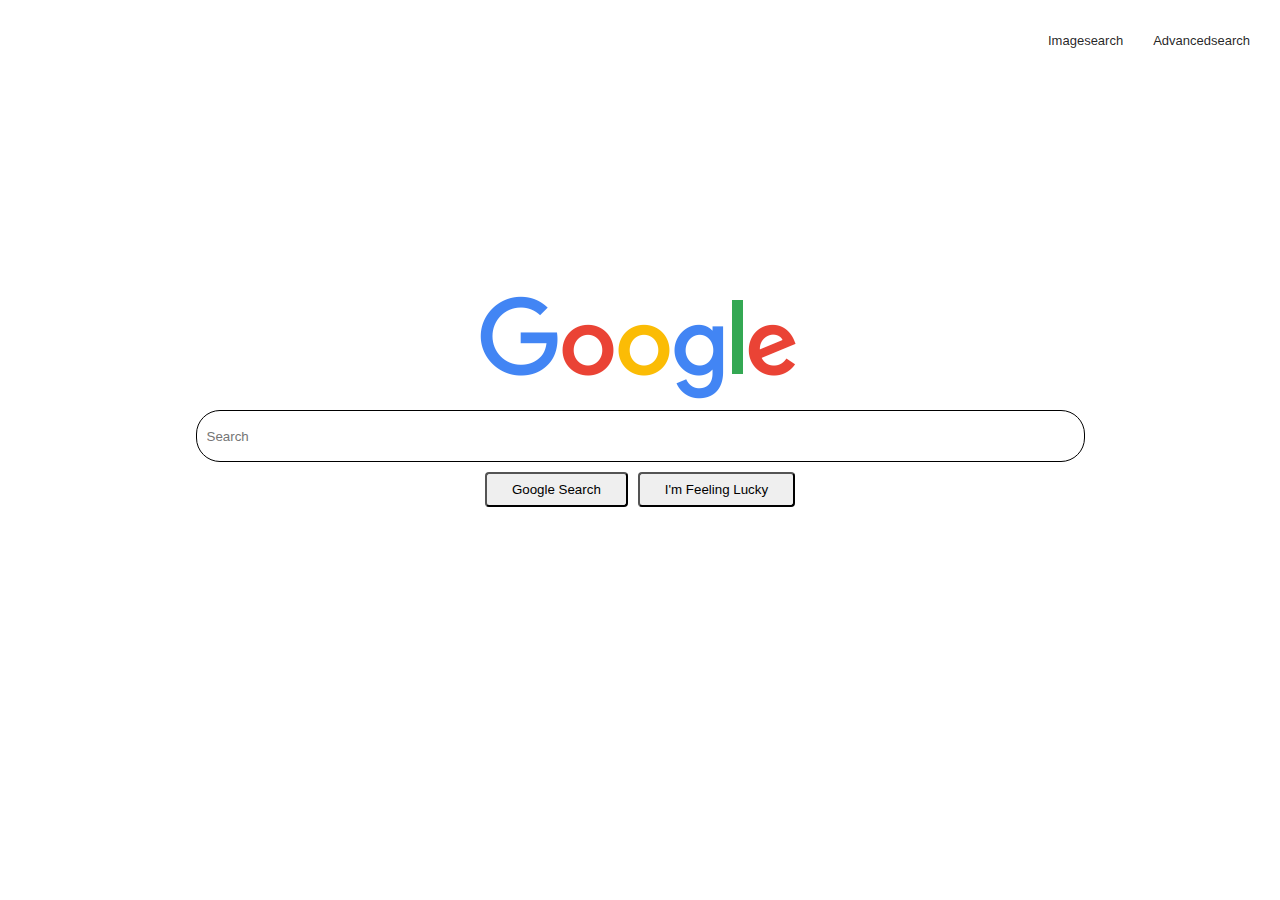
<file: index.html>
<!DOCTYPE html>
<html lang="en">
<head>
  <title>Search</title>
  <meta name="viewport" content="width=device-width, initial-scale=1.0">
  <link rel="stylesheet" href="style.css">   

</head>
<body>
  <header class="head">

    <div id="links">
      <a href="Google Image search.html">Imagesearch</a>
      <a href="Google Advanced search.html">Advancedsearch</a>
    </div>
  </header>
  <div id="main">
    <div id="logo">
      <img src="googlelogo_color_160x56dp.png" />
    </div>
    <form action="https://google.com/search">
      <input id="I" type="text" name="q" placeholder="Search">
      <div id="btns">
        <input id="butonsearch" type="submit" value="Google Search" name="btnk">
        <input id="luckybuton" type="submit" value="I'm Feeling Lucky" name="btnI">
      </div>
    </form>
  </div>
</body>
</html>
</file>
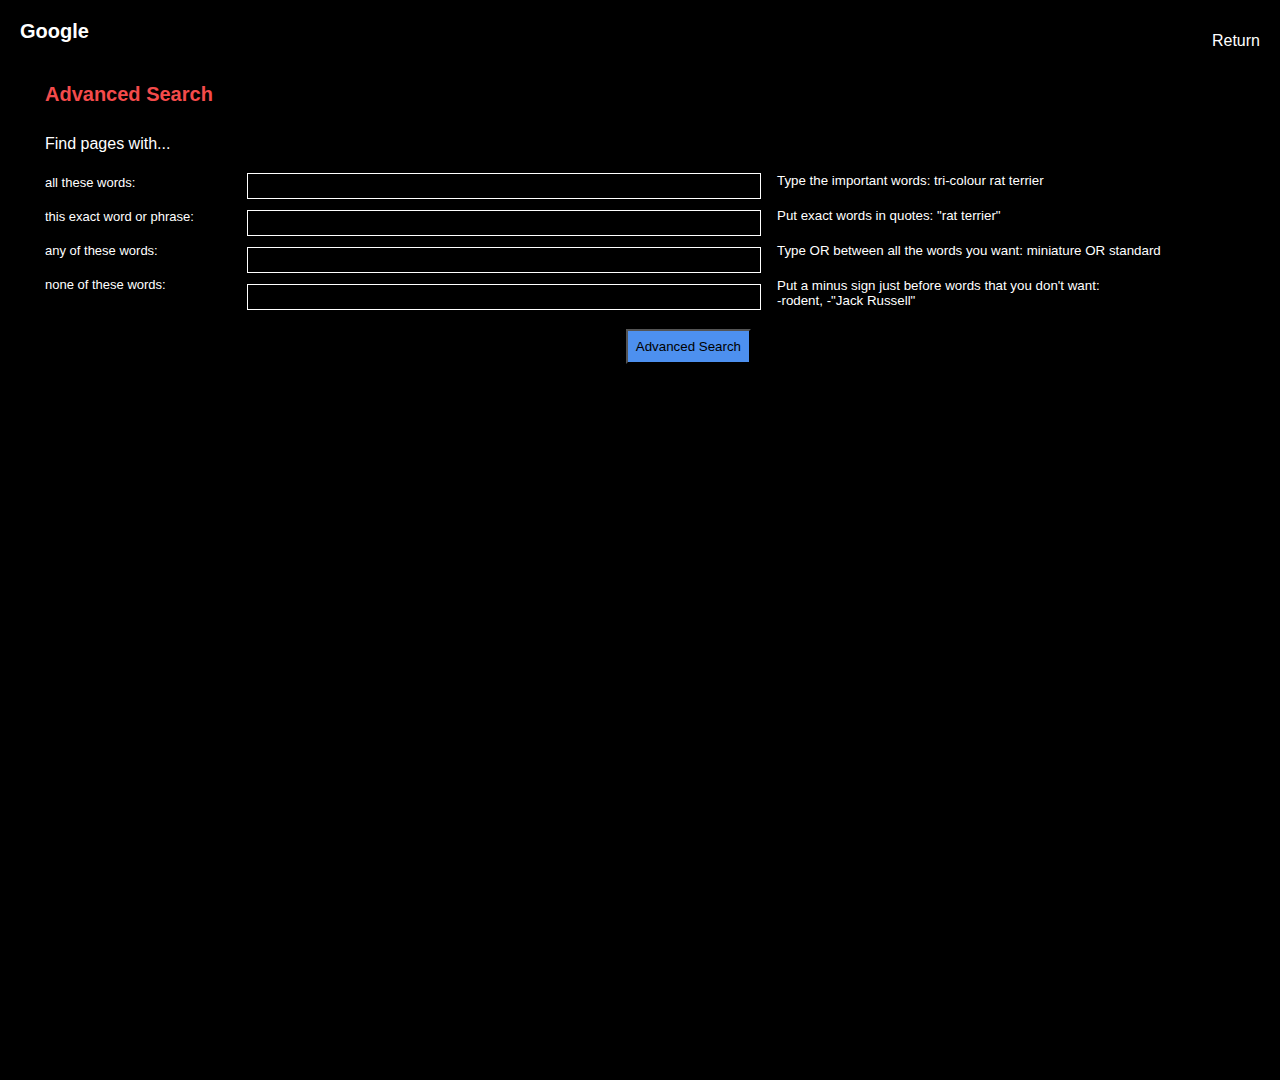
<file: Google Advanced search.html>
<!DOCTYPE html>
<html lang="en">
<head>
  <title>Advanced Search</title>
  <meta name="viewport" content="width=device-width, initial-scale=1.0">
  <link rel="stylesheet" href="style.css">
</head>
<body>
  <header class="headadv">
    <div id="advlinks">
        <div id="advlogo">
            <h>Google</h>
                </div>
                <div id="Ret"> <a href="index.html">Return</a>
                </div>
    </div>
  </header>
  <div id="advmain">
    
          <h1 id="advtitlie">Advanced Search</h1> 
        <div id="h3s"> 
            <div>Find pages with...</div>
           </div>         <div id="formsect">
            <div id="identy">
                <p>all these words:<br></p>
                <p>this exact word or phrase:<br></p>
                <p>any of these words:<br> </p>
                <p>none of these words:</p></div>
         <div id="frm"><form action="https://www.google.com/search">
            <input id="buttonsearch"     type="text" name="as_q">
            <input id="buttonsearch"    type="text" name="as_epq">
            <input id="buttonsearch"     type="text" name="as_oq">
            <input id="buttonsearch"     type="text" name="as_eq">
            <div id="but">            <input  type="submit" value="Advanced Search" name="btnk">
            </div>
        </form>
      </div>
       
        
                <div id="sugg">
                    
                <p>Type the important words: <span>tri-colour rat terrier</span>
                    <br></p>
                <p>
                    Put exact words in quotes: <span>"rat terrier"</span>
                    
                    
                   <br></p>
                <p>Type OR between all the words you want: <span>miniature OR standard</span><br> </p>
                <p> Put a minus sign just before words that you don't want: <span><br>-rodent, -"Jack Russell"</span></p></div>
         </div>        

  </div>
</body>
</html>
</file>
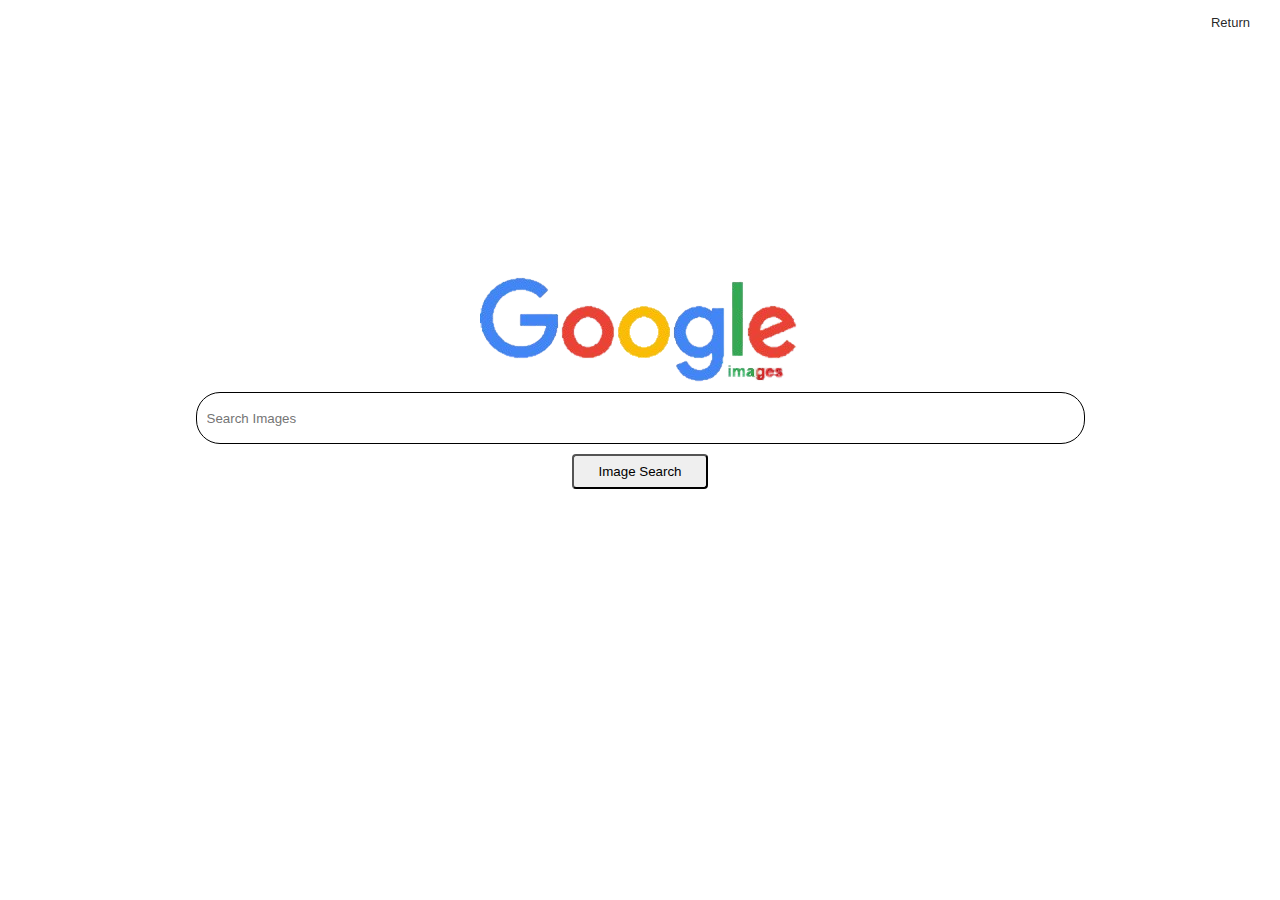
<file: Google Image search.html>
<!DOCTYPE html>
<html lang="en">
<head>
  <title>Image Search</title>
  <meta name="viewport" content="width=device-width, initial-scale=1.0">
  <link rel="stylesheet" href="style.css">
</head>
<body>
  <header class="head">
    <div id="links">
      <a href="index.html">Return</a>
    </div>
  </header>
  <div id="main">
    <div id="logo">
      <img src="imagesearchlogo.png" />
    </div>
    <form action="https://google.com/images" method="get">
      <input id="I" type="text" name="q" placeholder="Search Images">
      <div id="btns">
        <input id="butonsearch" type="submit" value="Image Search">

      </div>
    </form>
  </div>
</body>
</html>
</file>
<file: style.css>
*{
    margin:0px;
    padding: 0px;
    color: black;
}
body{
    font-family: Arial, sans-serif;
}
.head{
    height: 5vh;
    display: flex;
    align-items: center;
    justify-content: flex-end;
}
.head #links{
    margin-right: 30px;
    display: flex;
}
.head a{
    margin-left: 30px;
    font-size: small;
    color: rgba(0, 0, 0, 0.87);
    text-decoration: none;
}
.head #links a:hover{
    border: bottom 1px solid rgba(0, 0, 0, 0.789);   
}
html, body {
    overflow: hidden; 
    height: auto;
    margin: 0;
}
#advmain { 
    overflow-y: auto; 
    background-color: black;
}
.head #advlinks a:hover{
    border: bottom 1px solid rgba(0, 0, 0, 0.789);   
   
}
#main{
    height: 75vh;
   
    display: flex;
    flex-direction: column;
    align-items: center;
    justify-content: center;
}
#main #I{
    border: 1px solid;
    height: 30px;
    border-radius: 24px;
    padding: 10px;
    width: 867px;
}
#main #I:focus {
    outline: none;
    color: black;
}
#btns {
    display: flex;
    justify-content: center;
    margin-top: 10px;
}
#btns input[type="submit"] {
    margin: 0 5px;
    padding: 8px 25px;
    border-radius: 4px  ;
}
#headadv{
    height: 5vh;
    display: flex;
    flex-direction: row;
    align-items: center;
}
#advlinks{
display: flex;
flex-direction: row;
padding-top: 20px;
padding-left: 20px;
justify-content: space-between;
background-color:black;
}
#advmain{
    border: 1px ;
    height: 1012px;;
    
    display:flex;
    flex-direction: column;
    align-items: flex-start;
    background-color: black;
}
#Ret{
    color: white;
    padding-top: 12px;
    padding-right: 20px;
    text-decoration: none;
}
#Ret>a{
    color: white;
    text-decoration: none;
}
  #advlogo{
    size: 4px;
    color: white;
    width: 100px;
    height: 48px;
}
  #advlogo>h{
    color: white;
    text:bold;
    font-size: 20px;
    font-family: ;
    font-weight: 600;
}
#advtitlie{
    color: rgb(244, 75, 75);
    font-size: 20px;
    width: auto;
    margin: 2px solid black;
    padding: 15px 10px 10px 45px;
}
#log{
    width: 113px;
    height: 37px;
}
#h3s{
    display: inline;
    text-align: left;
    padding: solid  10px;
    color: white;
    flex-direction: row;
    width: auto;
    font: 20px;
    margin-left: 0px;
    padding-left:45px;
    margin: 19px auto 20px 0px;
}
#h3s>div{
    display: flexbox;
    align-items: flex-start;
    flex-wrap: wrap;
    color: white;
    justify-content: space-between;
}
text{
    color: white;
    display: flex;
}
#identy{
    align-content: flex-start;
    height: auto;
    background-color: black;
    width: 202px;
    padding-left: 20px;
    flex-direction: row;
}
#sugg>p{
    align-content: flex-start;
    height: auto;
    padding-left: 18px;
    font-size: smaller;
    width: auto;
    padding-bottom: 20px;
    flex-direction: row;
    color: white;
}
#identy>p{
    padding-bottom: 17px;
    margin-top: 2px;
    color: white;
    font-size: small;
}
span{
    color: white;
}
#formsect {
    display: flex;
    padding-left: 25px;
    flex-direction: row;
    height: 400px;
    width: 100%;
}
#frm{
    display: flex;
    height: auto;
    align-items: flex-start;
    width: 40%;
    flex-direction: row;
}
#butonsearch{
    display: flex;
    justify-content: center;
    margin-top: 10px;
}
#frm>input{
    width:100%;
    padding-bottom: 20px;
}
#buttonsearch{
    color: white;
    height: 24px;
    width:100%;
    border: 1px solid white;
     background-color: black;
     margin-bottom: 11px;
     padding-top: 7px 0px;
}
#but{
    display: flex;
    padding: 8px;
    border-radius: 2px;
    font-size: small;
    font-weight: bold;
    justify-content:flex-end;
}
#but>input{
background-color: #4d90ef;
padding: 8px;
}
#ft{
    background-color: black;
}
</file>
